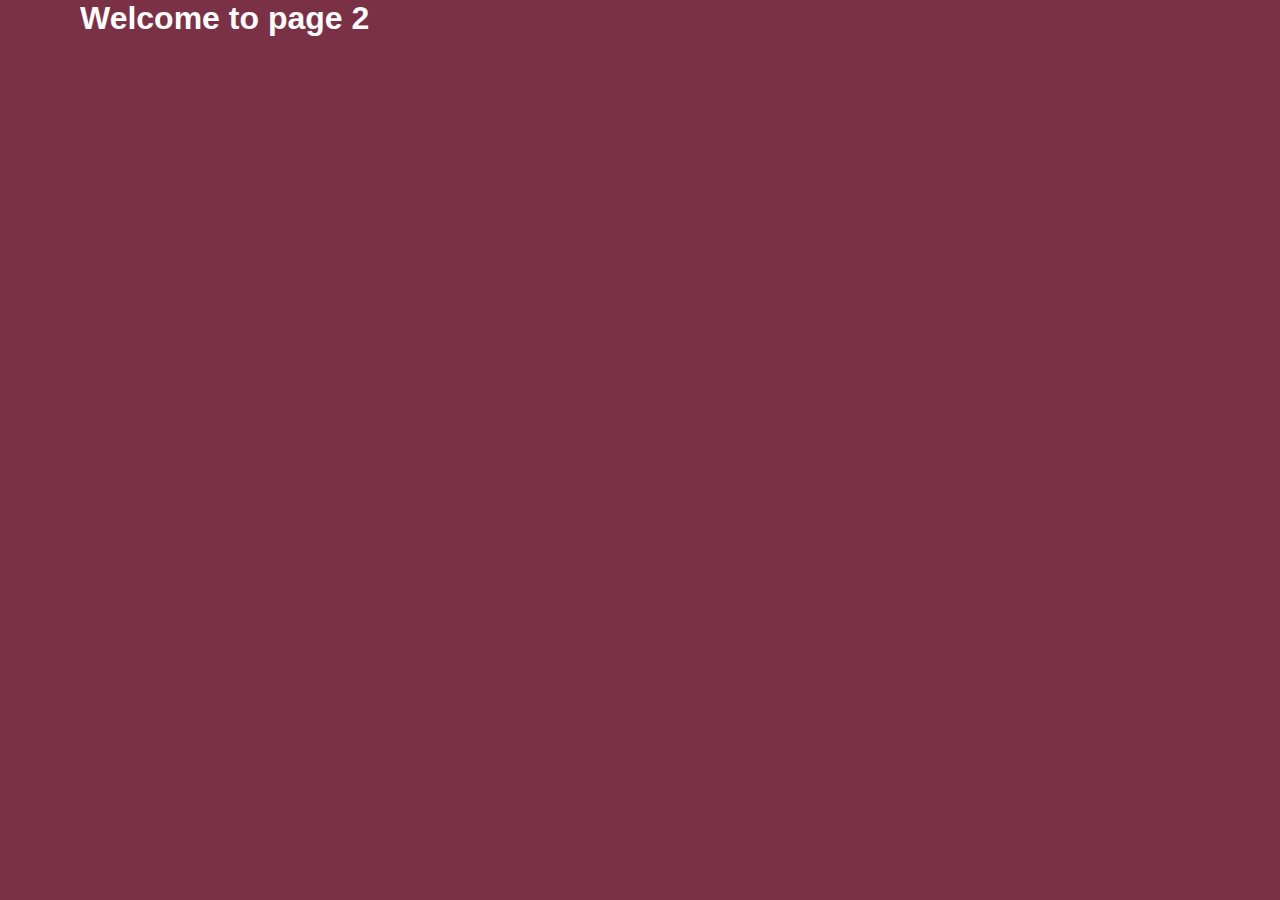
<file: src/page-2.html>
<!DOCTYPE html>
<html lang="en">
  <head>
    <meta charset="UTF-8" />
    <meta http-equiv="X-UA-Compatible" content="IE=edge" />
    <meta name="viewport" content="width=device-width, initial-scale=1.0" />
    <title>Page 2</title>
    <link rel="stylesheet" href="./css/styles.css" />
  </head>
  <body>
    <load
      src="./partials/header.html"
      icon-path="./img/sprite.svg#logo"
      highlight-act="active"
    />

    <main>
      <div class="container">
        <h1 class="main-title">
          <span class="main-title-gradient">Welcome</span> to page 2
        </h1>
        <load src="./partials/back-link.html" />
      </div>
    </main>

    <load src="./partials/footer.html" />
  </body>
</html>
</file>
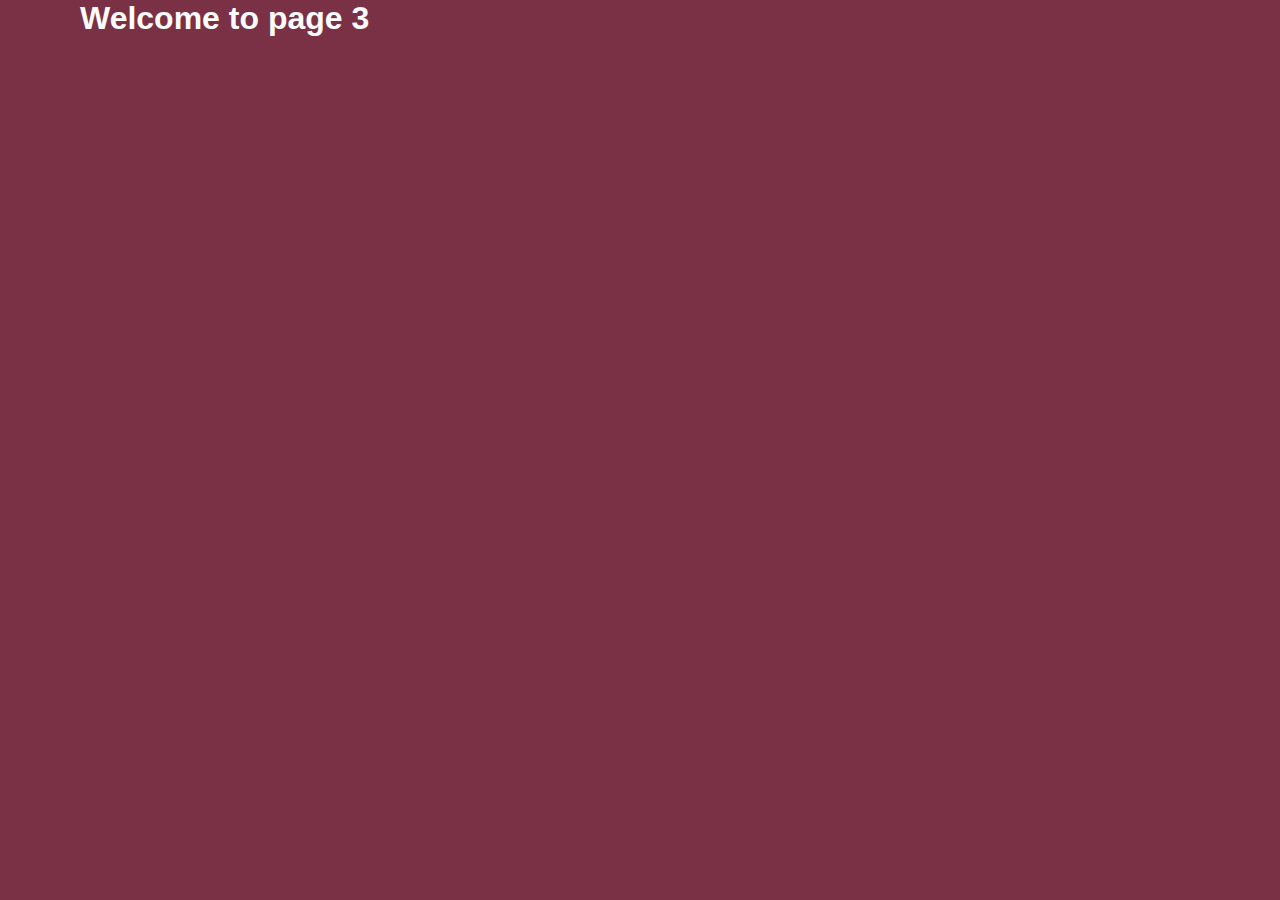
<file: src/page-3.html>
<!DOCTYPE html>
<html lang="en">
  <head>
    <meta charset="UTF-8" />
    <meta http-equiv="X-UA-Compatible" content="IE=edge" />
    <meta name="viewport" content="width=device-width, initial-scale=1.0" />
    <title>Page 3</title>
    <link rel="stylesheet" href="./css/styles.css" />
  </head>
  <body>
    <load
      src="./partials/header.html"
      icon-path="./img/sprite.svg#logo"
      highlight-curr="active"
    />

    <main>
      <div class="container">
        <h1 class="main-title">
          <span class="main-title-gradient">Welcome</span> to page 3
        </h1>
        <load src="./partials/back-link.html" />
      </div>
    </main>

    <load src="./partials/footer.html" />
  </body>
</html>
</file>
<file: src/css/styles.css>
/**
  |============================
  | include css partials with
  | default @import url()
  |============================
*/
/* Common styles */
@import url('./reset.css');
@import url('./base.css');
@import url('./container.css');
/* Sections style */
@import url('./header.css');
@import url('./hero.css');
@import url('./how-it-works.css');
@import url('./advertisement.css');
@import url('./vegetables.css');
@import url('./reviews.css');
@import url('./your-order.css');
@import url('./footer.css');
@import url('./menu.css');
</file>
